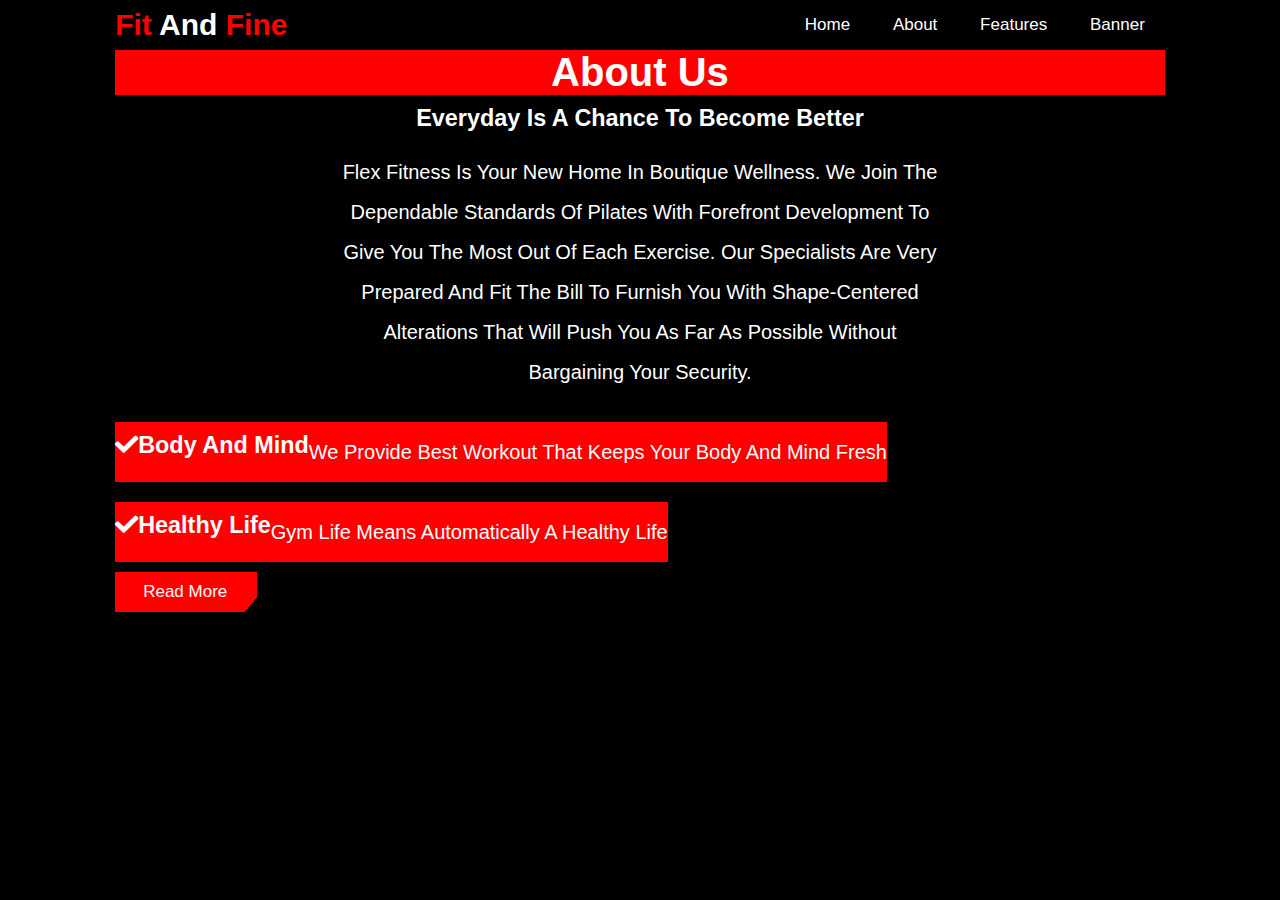
<file: about.html>
<!DOCTYPE html>
<html lang="en">
<head>
    <meta charset="UTF-8">
    <meta http-equiv="X-UA-Compatible" content="IE-edge">
    <meta name="viewport" content="width=device-width,initial scale=1.0">
    <title>Gym Shop</title>
    <!--font awesome cdn link-->
    <link rel="stylesheet" href="https://cdnjs.cloudflare.com/ajax/libs/font-awesome/5.15.4/css/all.min.css">
    <!--custom css file link-->
    <link rel="stylesheet" href="style.css">
</head>
<body>
<!--header section starts-->
<header class="header">
    <a href="#" class="logo"><span>Fit</span> and <span>Fine</span></a>
    <div id="menu-btn" class="fas fa-bars"></div>
    <nav class="navbar">
        <a href="#active">Home</a>
        <a href="#About">About</a>
        <a href="#Features">Features</a>
        <a href="#Banner">Banner</a>
    </nav>
</header>
<!--header section ends-->
<!--about section starts-->
<section class="about" id="about">
    <div class="container">
        <h1><span>About us</span></h1>
        <h3>Everyday is a chance to become better</h3>
        <p>Flex Fitness is your new home in boutique wellness. We join the dependable standards of Pilates with forefront development to give you the most out of each exercise.
           Our specialists are very prepared and fit the bill to furnish you with shape-centered alterations that will push you as far as possible without bargaining your security.</p>
            <div class="box-container">
                <div class="box">
                    <h3><i class="fas fa-check"></i>Body and Mind</h3>
                    <p>We provide best workout that keeps your body and mind fresh</p>
                    
                </div>
                <div class="box">
                    <h3><i class="fas fa-check"></i>Healthy life</h3>
                    <p>Gym life means automatically a healthy life</p>
                    
                </div>
            </div>
            <a href="#" class="button">Read More</a>
    </div>
</section>
<!--about section ends-->
</file>
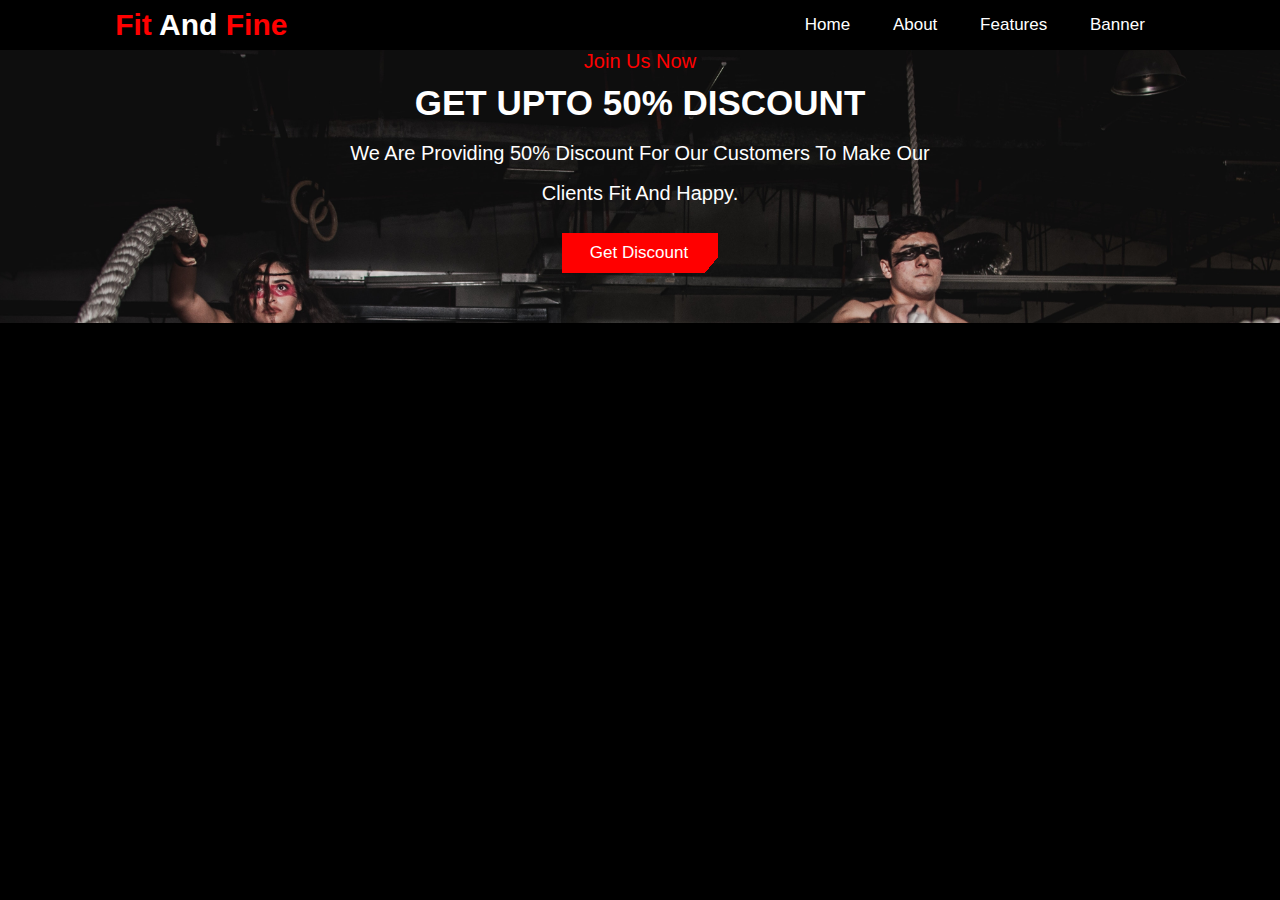
<file: banner.html>
<!DOCTYPE html>
<html lang="en">
<head>
    <meta charset="UTF-8">
    <meta http-equiv="X-UA-Compatible" content="IE-edge">
    <meta name="viewport" content="width=device-width,initial scale=1.0">
    <title>Gym Shop</title>
    <!--font awesome cdn link-->
    <link rel="stylesheet" href="https://cdnjs.cloudflare.com/ajax/libs/font-awesome/5.15.4/css/all.min.css">
    <!--custom css file link-->
    <link rel="stylesheet" href="style.css">
</head>
<body>
<!--header section starts-->
<header class="header">
    <a href="#" class="logo"><span>Fit</span> and <span>Fine</span></a>
    <div id="menu-btn" class="fas fa-bars"></div>
    <nav class="navbar">
        <a href="#active">Home</a>
        <a href="#About">About</a>
        <a href="#Features">Features</a>
        <a href="#Banner">Banner</a>
    </nav>
</header>
<!--header section ends-->
<!--banner section starts-->
<section class="banner">
    <span>Join Us Now</span>
    <h3>Get Upto 50% Discount</h3>
    <p>We are providing 50% discount for our customers to make our clients fit and happy.</p>
    
    <a href="#" class="button">Get Discount</a>
    
</section>
<!--banner section ends-->
</file>
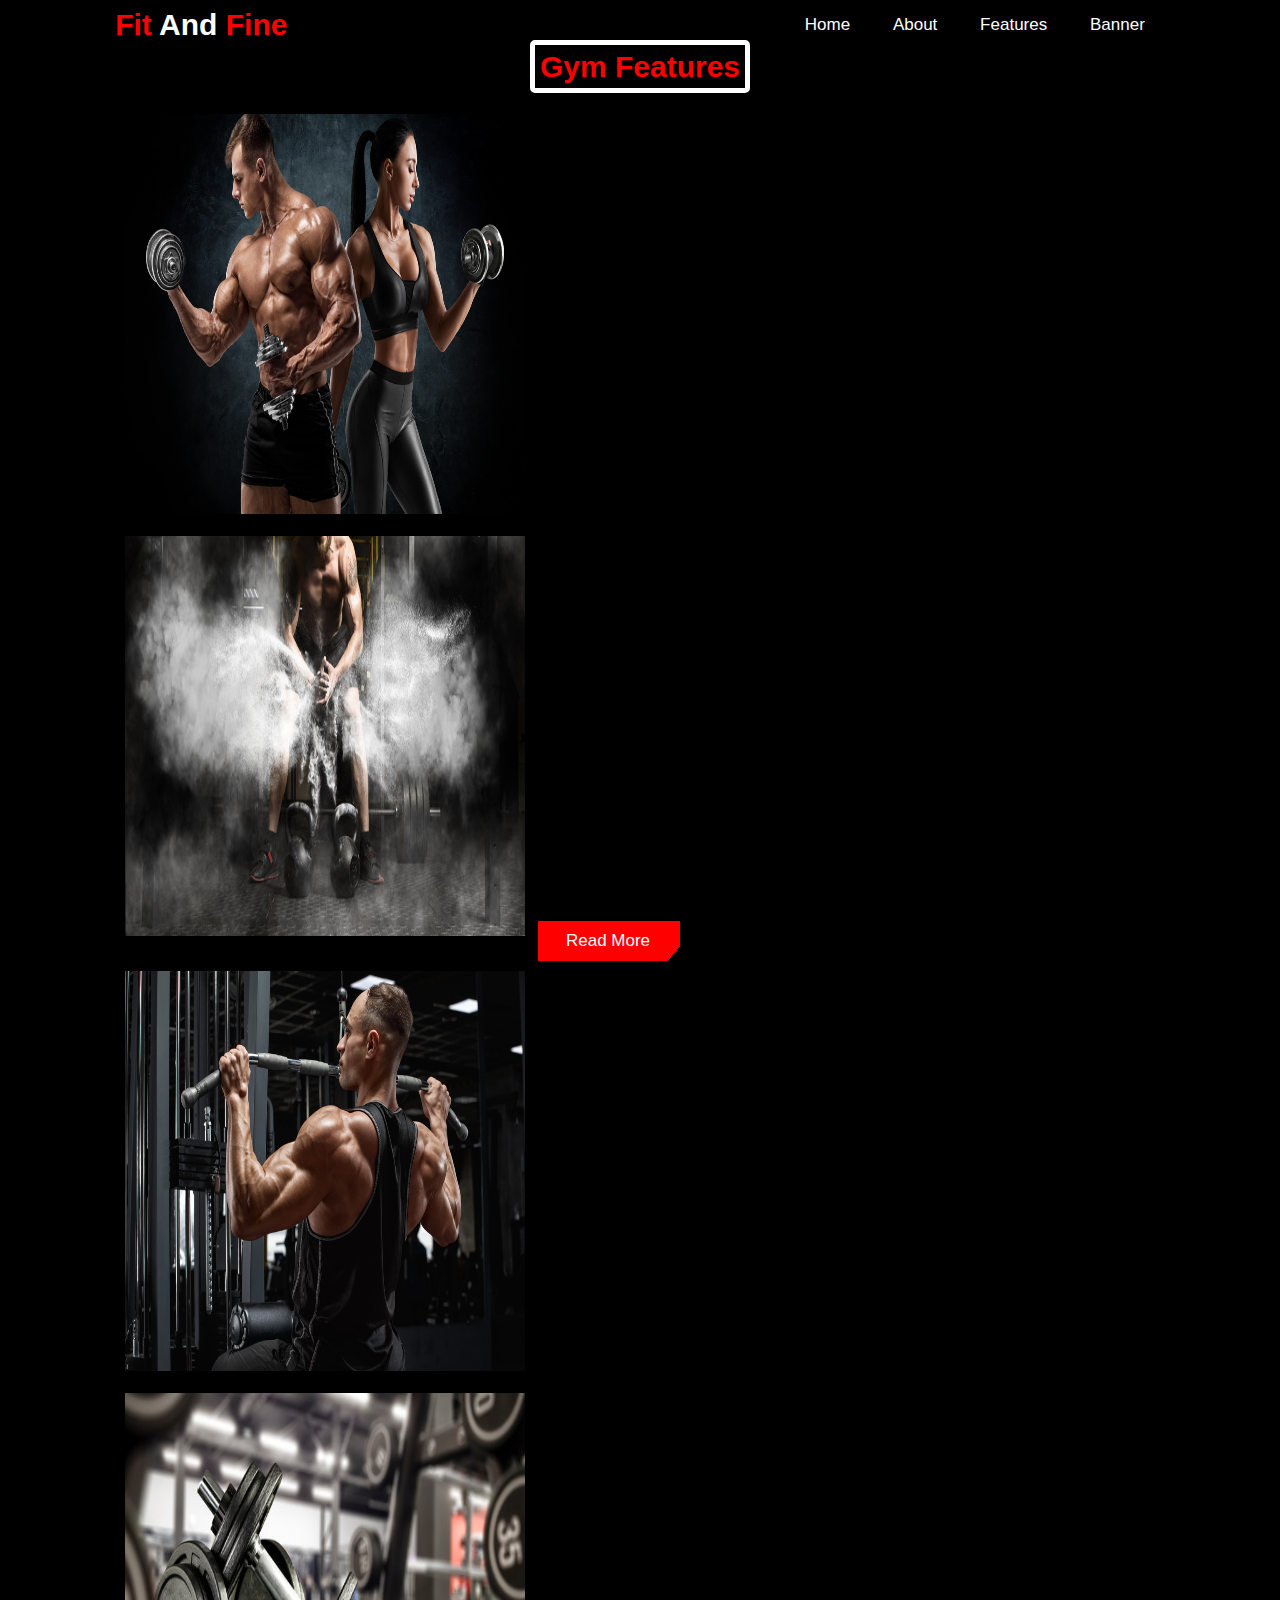
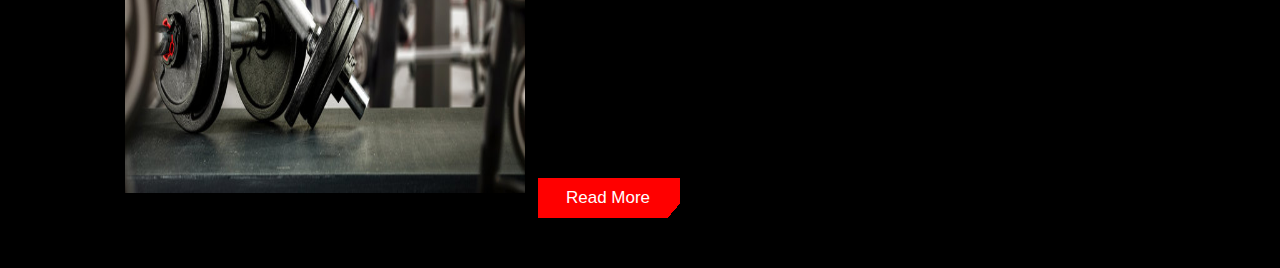
<file: features.html>
<!DOCTYPE html>
<html lang="en">
<head>
    <meta charset="UTF-8">
    <meta http-equiv="X-UA-Compatible" content="IE-edge">
    <meta name="viewport" content="width=device-width,initial scale=1.0">
    <title>Gym Shop</title>
    <!--font awesome cdn link-->
    <link rel="stylesheet" href="https://cdnjs.cloudflare.com/ajax/libs/font-awesome/5.15.4/css/all.min.css">
    <!--custom css file link-->
    <link rel="stylesheet" href="style.css">
</head>
<body>
<!--header section starts-->
<header class="header">
    <a href="#" class="logo"><span>Fit</span> and <span>Fine</span></a>
    <div id="menu-btn" class="fas fa-bars"></div>
    <nav class="navbar">
        <a href="#active">Home</a>
        <a href="#About">About</a>
        <a href="#Features">Features</a>
        <a href="#Banner">Banner</a>
    </nav>
</header>
<!--header section ends-->
<!--features section starts-->
<section class="features" id="features">
    <h1 class="heading"><span>Gym Features</span></h1>
    <div class="card-container">
        <div class="card">
            <div class="image">
                <img src="./StrengthLogs-4-Day-Bodybuilding-Split.webp" alt="">
            </div>
            <div class="content">
                <img src="./360_F_207908753_IgTqqhNJMOnWOgSNLXayj6MYaj91gdjp.jpg" alt="">
                <a href="#" class="button">Read More</a>
            </div>
        </div>
        <div class="card">
            <div class="image">
                <img src="./back-and-triceps-workout.jpg" alt="">
            </div>
            <div class="content">
                <img src="./360_F_317724775_qHtWjnT8YbRdFNIuq5PWsSYypRhOmalS.jpg" alt="">
                <a href="#" class="button">Read More</a>
            </div>
        </div>
    </div>
</section>
<!--features section ends-->
</file>
<file: style.css>
@import url('https://fonts.googleapis.com/css2?family=Oswald:wght@200;300;400;600&display=swap');
*{
    font-family: 'Nunito', sans-serif;
    margin: 0;
    padding: 0;
    box-sizing: border-box;
    text-decoration: none;
    outline: none;
    border: none;
    text-transform: capitalize; 
}
html{
    font-family: 'Oswald', sans-serif;
    font-size: 62.5%;
    scroll-behavior: smooth;
    scroll-padding-top: 5rem;
    overflow-x: hidden;
    border: none;
}
body{
    background: black;
}
section{
    padding: 5rem 9%;
}
.heading{
    text-align: center;
    margin-bottom: 2rem;
    position: relative;
}

.heading span{
    font-size: 3rem;
    color: red;
    background: black;
    padding: .5rem;
    border: .5rem solid white;
    border-radius: .5rem;
}
.box{
    display: flex;
    flex-wrap: wrap;
    justify-content: space-around;
    margin-top: 2rem;
}
.box img{
    display: flex;
    justify-content: space-around;
    margin-top: 2rem;
    flex-wrap: wrap;
}

.button{
    margin-top: 1rem;
    display: inline-block;
    padding: 1rem 2.8rem;
    padding-right: 3rem;
    background: linear-gradient(130deg, red 93%, transparent 90%);
    color: white;
    cursor: pointer;
    font-size: 1.7rem;
}

.header{
    position: fixed;
    top: 0;
    left: 0;
    right: 0;
    display: flex;
    align-items: center;
    justify-content: space-between;
    padding: 0 9%;
    background: black;
}
.logo{
    font-weight: bolder;
    color: white;
    font-size: 3rem;
}
.logo span{
    color: red;
}
.navbar a{
    display: inline-block;
    padding: 1.5rem 2rem;
    font-size: 1.7rem;
    color: white;
}
.navbar a:hover{
    background: red;
}
#menu-btn{
    font-size: 3rem;
    color: white;
    cursor: pointer;
    display: none;
}
.home{
    padding: 0;
    margin-top: 6.5rem;
}
.slide{
    min-height: 90vh;
    background-size: cover !important;
    background-position:  center !important;
    padding: 2rem 9%;
    display: flex;
    align-items: center;
}
.content{
    width: 60rem;
}
.content span{
    font-size: 2rem;
    color: red;
    display: block;
}
.content h3{
    font-size: 3rem;
    color: white;
    padding: 1rem 0;
}

.about {
    height: 50vh;
    width: 100%;
    color: white;
    font-size: 20px;
}

.container h1{
    text-align: center;
    background-color: red;
}

.container h3,p{
    text-align: center;
    line-height: 2;
}

.box-container{
    display: flex;
    flex-wrap: wrap;
    justify-content: space-between;
}

.box{
    background-color: red;
}

.card-container{
    display: flex;
    justify-content: space-between;
    flex-wrap: wrap;
}

.card img{
    width: 400px;
    height: 400px;
    margin: 10px;
}
.banner{
    background: url(./pexels-leon-ardho-1552242.jpg) no-repeat;
    background-size: cover;
    background-position: center;
    background-attachment: fixed;
    text-align: center;
    width: 100%;
    height: 200%;

}
.banner span{
    font-size: 2rem;
    color: red;
}
.banner h3{
    padding-top: 1rem;
    color: white;
    text-transform: uppercase;
    font-size: 3.5rem;
}
p{
    margin: 1rem auto;
    max-width: 60rem;
    font-size: 2rem;
    color: white;
    line-height: 2;
}
</file>
